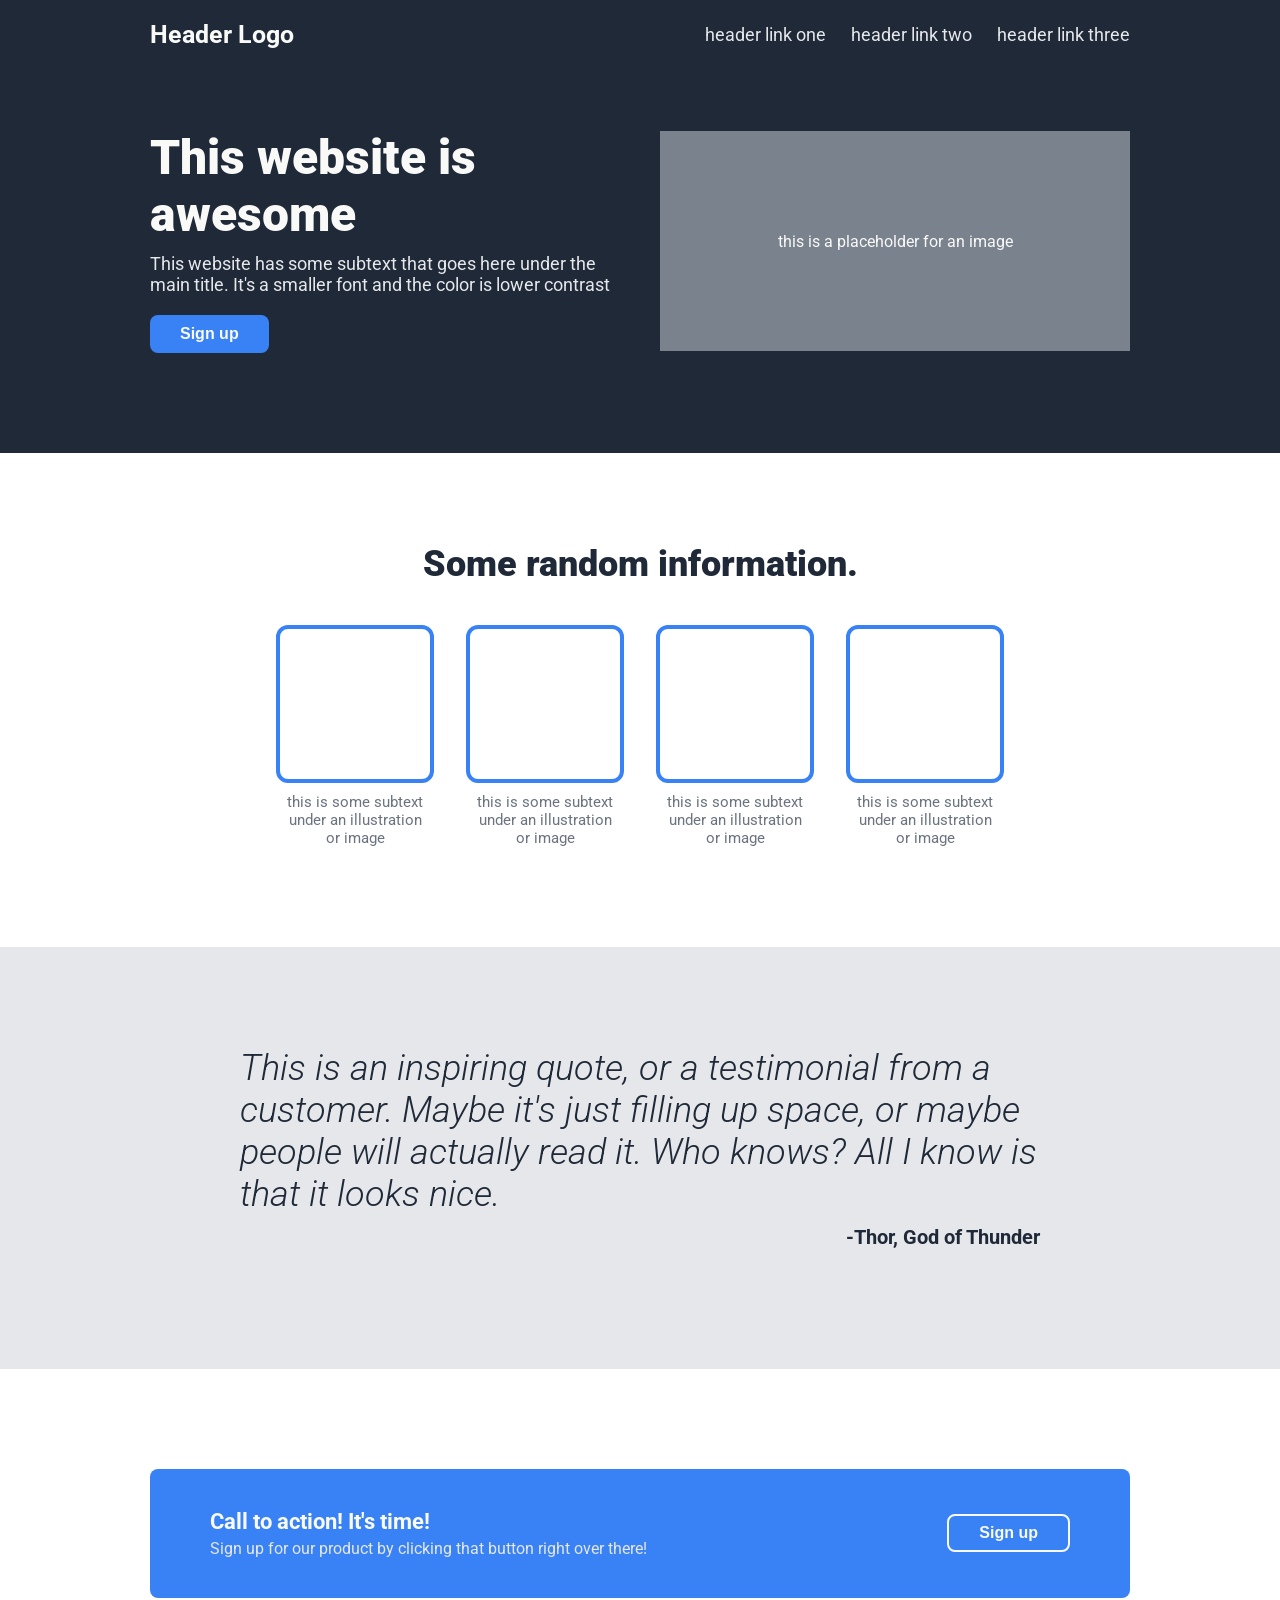
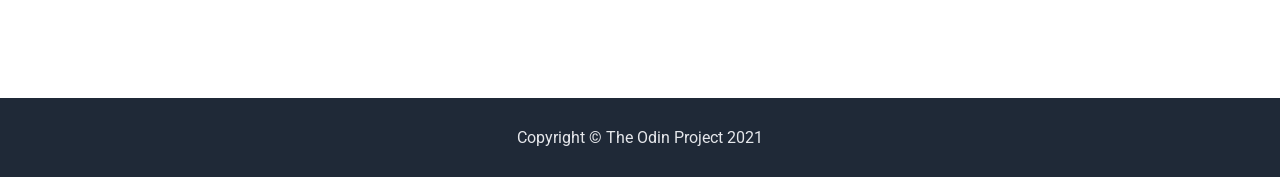
<file: foundations/index.html>
<!DOCTYPE html>
<html lang="en">
<head>
  <meta charset="UTF-8">
  <title>Landing Page - The Odin Project</title>
  <link rel="preconnect" href="https://fonts.googleapis.com">
  <link rel="preconnect" href="https://fonts.gstatic.com" crossorigin>
  <link href="https://fonts.googleapis.com/css2?family=Roboto:ital,wght@0,300;0,400;0,700;0,900;1,300&display=swap" rel="stylesheet">
  <link rel="stylesheet" href="style.css">
</head>
<body>


  <div class="section-hero">
    <div class="header">
      <div class="logo">Header Logo</div>
      <ul class="nav-links">
        <li><a href="#">header link one</a></li>
        <li><a href="#">header link two</a></li>
        <li><a href="#">header link three</a></li>
      </ul>
    </div>

    <div class="hero-container">
      <div class="hero-text">
        <h1>This website is awesome</h1>
        <p>This website has some subtext that goes here under the main title. It's a smaller font and the color is lower contrast</p>
        <button class="btn-signup">Sign up</button>
      </div>
      <div class="hero-image">
        this is a placeholder for an image
      </div>
    </div>
  </div>


  <div class="section-info">
    <h2>Some random information.</h2>
    <div class="cards-container">
      <div class="card-item">
        <div class="card-box"></div>
        <p>this is some subtext under an illustration or image</p>
      </div>
      <div class="card-item">
        <div class="card-box"></div>
        <p>this is some subtext under an illustration or image</p>
      </div>
      <div class="card-item">
        <div class="card-box"></div>
        <p>this is some subtext under an illustration or image</p>
      </div>
      <div class="card-item">
        <div class="card-box"></div>
        <p>this is some subtext under an illustration or image</p>
      </div>
    </div>
  </div>


  <div class="section-quote">
    <div class="quote-content">
      <p class="quote-text">This is an inspiring quote, or a testimonial from a customer. Maybe it's just filling up space, or maybe people will actually read it. Who knows? All I know is that it looks nice.</p>
      <p class="quote-author">-Thor, God of Thunder</p>
    </div>
  </div>


  <div class="section-cta">
    <div class="cta-box">
      <div class="cta-text">
        <h3>Call to action! It's time!</h3>
        <p>Sign up for our product by clicking that button right over there!</p>
      </div>
      <button class="btn-cta">Sign up</button>
    </div>
  </div>

  <div class="footer">
    <p>Copyright © The Odin Project 2021</p>
  </div>

</body>
</html>
</file>
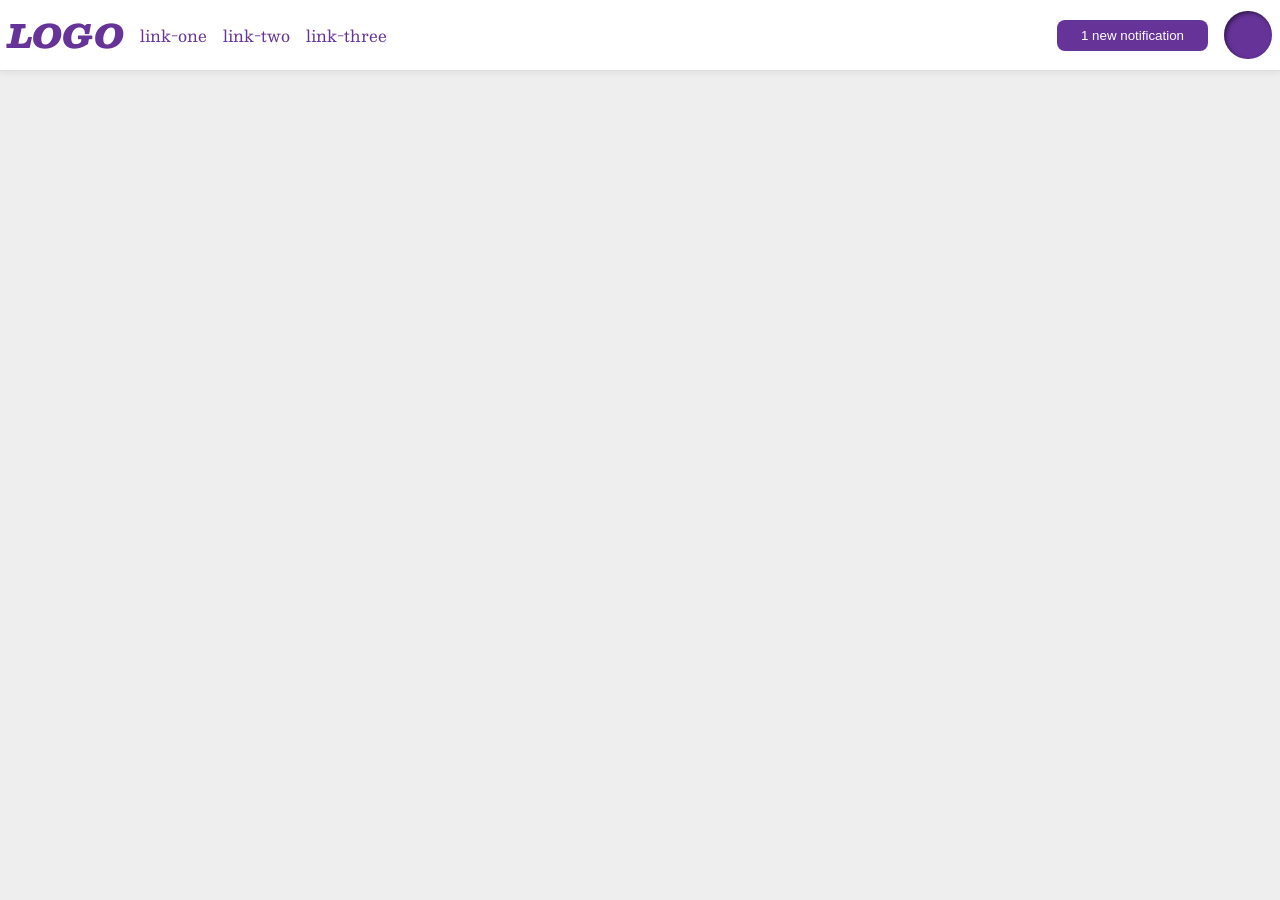
<file: foundations/flex/03-flex-header-2/index.html>
<!DOCTYPE html>
<html lang="en">
  <head>
    <meta charset="UTF-8">
    <meta http-equiv="X-UA-Compatible" content="IE=edge">
    <meta name="viewport" content="width=device-width, initial-scale=1.0">
    <title>Flex Header 2</title>
    <link rel="stylesheet" href="style.css">
  </head>
  <body>
    <div class="header">
      <div class="left-container">
        <div class="logo">
          LOGO
        </div>
        <ul class="links">
          <li><a href="https://google.com">link-one</a></li>
          <li><a href="https://google.com">link-two</a></li>
          <li><a href="https://google.com">link-three</a></li>
        </ul>
      </div>
      <div class="right-container">
        <button class="notifications">
          1 new notification
        </button>
        <div class="profile-image"></div>
      </div>
    </div>
  </body>
</html>
</file>
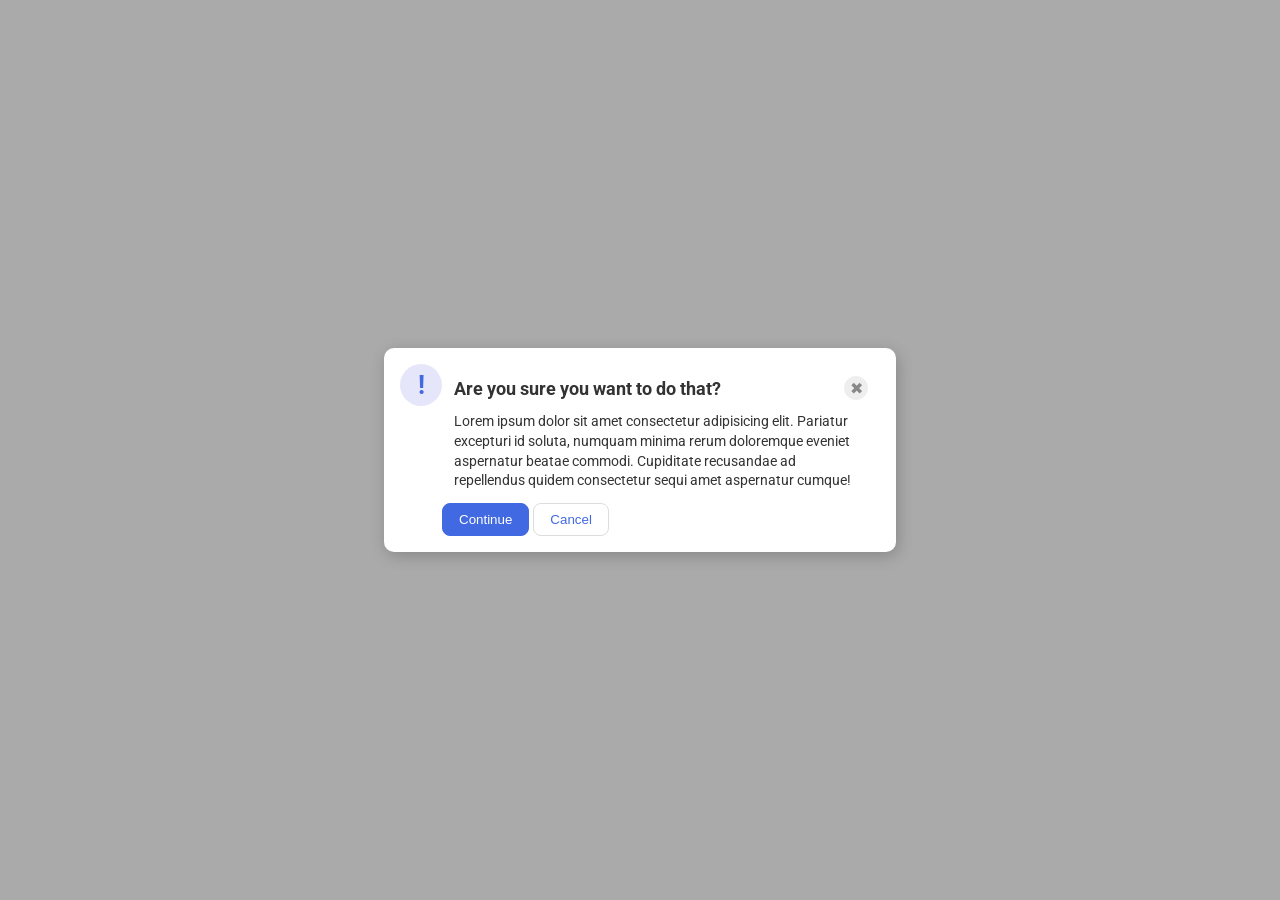
<file: foundations/flex/05-flex-modal/index.html>
<!DOCTYPE html>
<html lang="en">
  <head>
    <meta charset="UTF-8">
    <meta http-equiv="X-UA-Compatible" content="IE=edge">
    <meta name="viewport" content="width=device-width, initial-scale=1.0">
    <link rel="stylesheet" href="style.css">
    <title>Modal</title>
  </head>
  <body>
      <div class="modal">
        <div class="icon">!</div>
        <div class="container">
          <div class="header">Are you sure you want to do that?
            <button class="close-button">✖</button>
          </div>
          <div class="text">Lorem ipsum dolor sit amet consectetur adipisicing elit. Pariatur excepturi id soluta, numquam minima rerum doloremque eveniet aspernatur beatae commodi. Cupiditate recusandae ad repellendus quidem consectetur sequi amet aspernatur cumque!</div>
          <button class="continue">Continue</button>
          <button class="cancel">Cancel</button>
        </div>
      </div>
  </body>
</html>
</file>
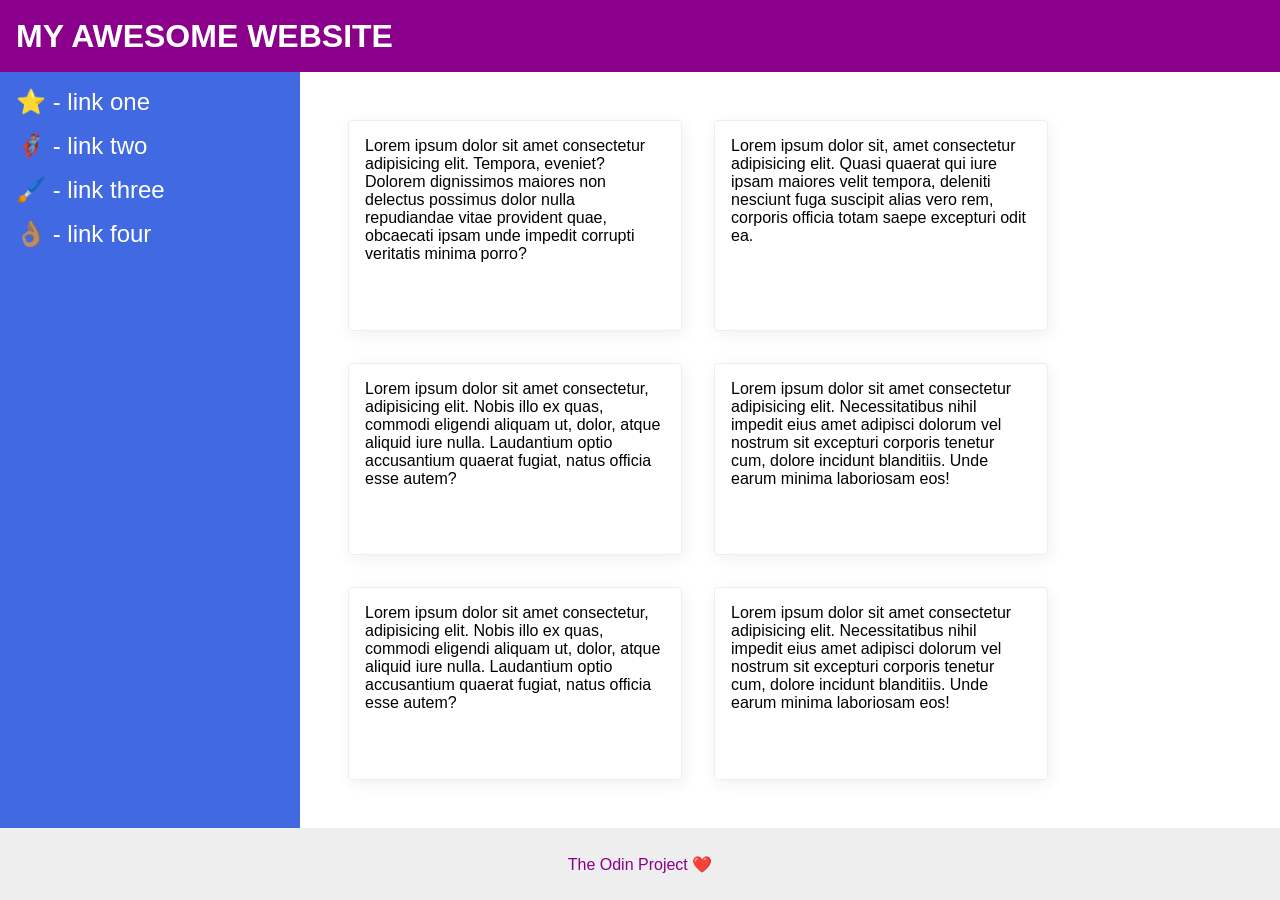
<file: foundations/flex/07-flex-layout-2/index.html>
<!DOCTYPE html>
<html lang="en">
  <head>
    <meta charset="UTF-8">
    <meta http-equiv="X-UA-Compatible" content="IE=edge">
    <meta name="viewport" content="width=device-width, initial-scale=1.0">
    <title>The Holy Grail</title>
    <link rel="stylesheet" href="style.css">
  </head>
  <body>
    <div class="header">
      MY AWESOME WEBSITE
    </div>
  <div class="content">  
    <div class="sidebar">
      <ul>
        <li><a href="#">⭐ - link one</a></li>
        <li><a href="#">🦸🏽‍♂️ - link two</a></li>
        <li><a href="#">🖌️ - link three</a></li>
        <li><a href="#">👌🏽 - link four</a></li>
      </ul>
    </div>

      <div class="cards">
        <div class="card">Lorem ipsum dolor sit amet consectetur adipisicing elit. Tempora, eveniet? Dolorem dignissimos maiores non delectus possimus dolor nulla repudiandae vitae provident quae, obcaecati ipsam unde impedit corrupti veritatis minima porro?</div>
        <div class="card">Lorem ipsum dolor sit, amet consectetur adipisicing elit. Quasi quaerat qui iure ipsam maiores velit tempora, deleniti nesciunt fuga suscipit alias vero rem, corporis officia totam saepe excepturi odit ea.</div>
        <div class="card">Lorem ipsum dolor sit amet consectetur, adipisicing elit. Nobis illo ex quas, commodi eligendi aliquam ut, dolor, atque aliquid iure nulla. Laudantium optio accusantium quaerat fugiat, natus officia esse autem?</div>
        <div class="card">Lorem ipsum dolor sit amet consectetur adipisicing elit. Necessitatibus nihil impedit eius amet adipisci dolorum vel nostrum sit excepturi corporis tenetur cum, dolore incidunt blanditiis. Unde earum minima laboriosam eos!</div>
        <div class="card">Lorem ipsum dolor sit amet consectetur, adipisicing elit. Nobis illo ex quas, commodi eligendi aliquam ut, dolor, atque aliquid iure nulla. Laudantium optio accusantium quaerat fugiat, natus officia esse autem?</div>
        <div class="card">Lorem ipsum dolor sit amet consectetur adipisicing elit. Necessitatibus nihil impedit eius amet adipisci dolorum vel nostrum sit excepturi corporis tenetur cum, dolore incidunt blanditiis. Unde earum minima laboriosam eos!</div>
      </div>
  </div>  
    <div class="footer">
      The Odin Project ❤️
    </div>
  </body>
</html>
</file>
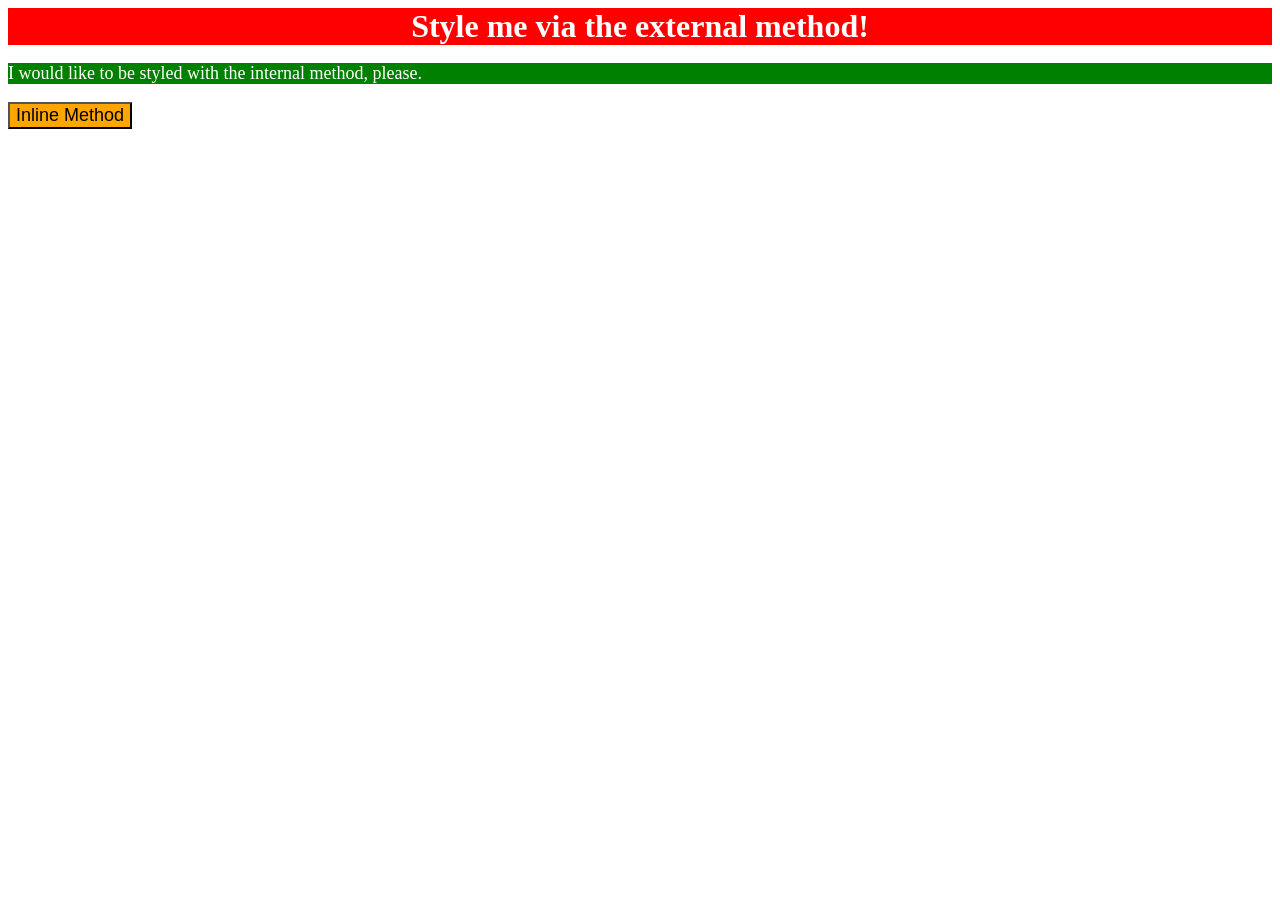
<file: foundations/intro-to-css/01-css-methods/index.html>
<!DOCTYPE html>
<html lang="en">
  <head>
    <meta charset="UTF-8">
    <meta http-equiv="X-UA-Compatible" content="IE=edge">
    <meta name="viewport" content="width=device-width, initial-scale=1.0">
    <title>Methods for Adding CSS</title>
    <link rel="stylesheet" href="styles.css">

   <style>

      p {
        background-color: green;
        color: white;
        font-size: 18px;
      }

    </style>

  </head>
  <body>
    <div>Style me via the external method!</div>
    <p>I would like to be styled with the internal method, please.</p>
    <button style="background-color: orange; font-size: 18px;">Inline Method</button>
  </body>
</html>
</file>
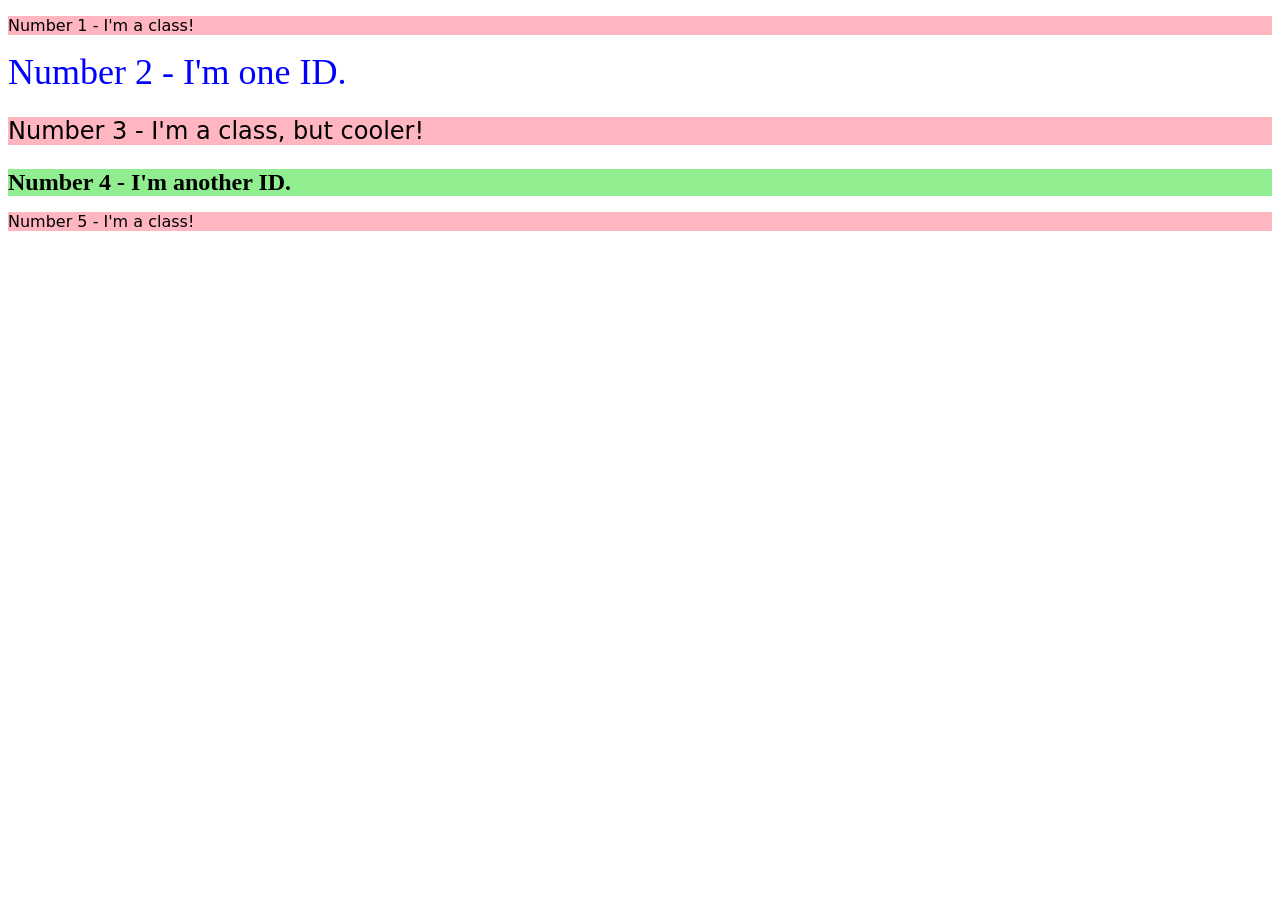
<file: foundations/intro-to-css/02-class-id-selectors/index.html>
<!DOCTYPE html>
<html lang="en">
  <head>
    <meta charset="UTF-8">
    <meta http-equiv="X-UA-Compatible" content="IE=edge">
    <meta name="viewport" content="width=device-width, initial-scale=1.0">
    <title>Class and ID Selectors</title>
    <link rel="stylesheet" href="style.css">
  </head>
  <body>
    <p class="odd">Number 1 - I'm a class!</p>
    <div id="even">Number 2 - I'm one ID.</div>
    <p class="odd cooler">Number 3 - I'm a class, but cooler!</p>
    <div id="even-4-element">Number 4 - I'm another ID.</div>
    <p class="odd">Number 5 - I'm a class!</p>
  </body>
</html>
</file>
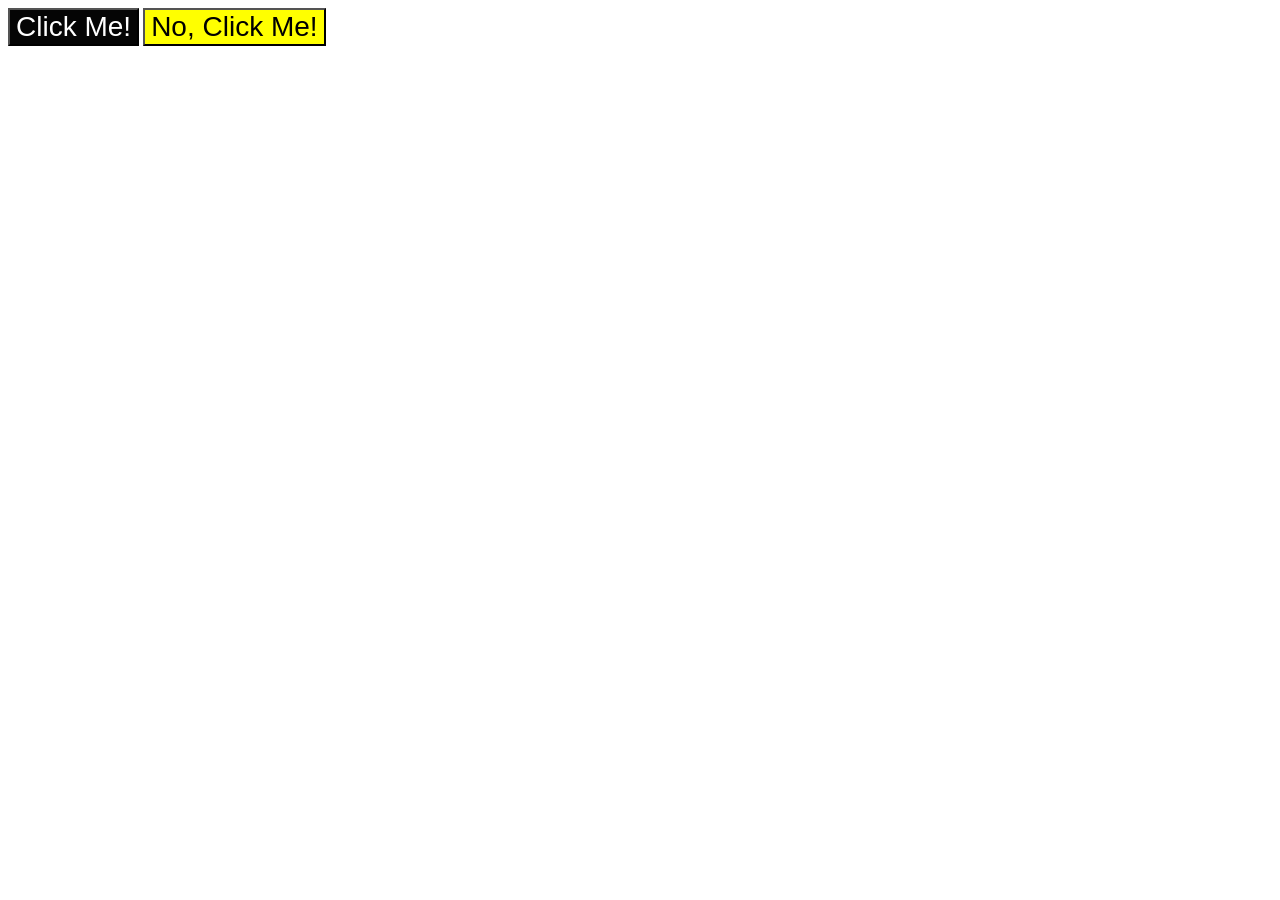
<file: foundations/intro-to-css/03-grouping-selectors/index.html>
<!DOCTYPE html>
<html lang="en">
  <head>
    <meta charset="UTF-8">
    <meta http-equiv="X-UA-Compatible" content="IE=edge">
    <meta name="viewport" content="width=device-width, initial-scale=1.0">
    <title>Grouping Selectors</title>
    <link rel="stylesheet" href="style.css">
  </head>
  <body>
    <button class="button-black">Click Me!</button>
    <button class="button-yellow">No, Click Me!</button>
  </body>
</html>
</file>
<file: foundations/style.css>
body {
    font-family: 'Roboto', sans-serif;
    margin: 0;
    display: flex;
    flex-direction: column;
}

.section-hero {
    background-color: #1F2937;
    padding: 20px 150px 100px 150px;
}

/* LOGO E LINKS */

.header {
    display: flex;
    justify-content: space-between;
    align-items: center;
    margin-bottom: 80px;
}

.logo {
    font-size: 25px;
    color: #F9FAF8;
    font-weight: 700;
}

.nav-links {
    list-style: none;
    display: flex;
    gap: 25px;
    margin: 0px;
    padding: 0px;
}

.nav-links a {
    text-decoration: none;
    font-size: 18px;
    color: #E5E7EB;
}

/* HERO */

.hero-container {
  display: flex;
  align-items: center;
  gap: 40px;
}

.hero-text {
  flex: 1;
}

.hero-text h1 {
  font-size: 48px;
  color: #F9FAF8;
  font-weight: 900;
  margin: 0 0 10px 0;
}

.hero-text p {
  font-size: 18px;
  color: #E5E7EB;
  margin: 0 0 20px 0;
}

.btn-signup {
    background-color: #3882f6;
    color: #F9FAF8;
    font-size: 16px;
    font-weight: bold;
    border: none;
    padding: 10px 30px;
    border-radius: 8px;
    cursor: pointer;
}

.hero-image {
    flex: 1;
    background-color: #7a828e;
    color: #F9FAF8;
    height: 220px;
    display: flex;
    align-items: center;
    justify-content: center;
    
}

/* INFORMATION */

.section-info {
  padding: 60px 150px 100px 150px;
  text-align: center;
  background-color: #FFFFFF;
}

.section-info h2 {
  font-size: 36px;
  color: #1F2937;
  font-weight: 900;
  margin-bottom: 40px;
}

.cards-container {
  display: flex;
  justify-content: center;
  gap: 40px;
}

.card-item {
  width: 150px;
  display: flex;
  flex-direction: column;
  align-items: center;
}

.card-box {
  border: 4px solid #3882F6;
  border-radius: 12px;
  width: 150px;
  height: 150px;
  margin-bottom: 10px;
}

.card-item p {
  color: #6b7280;
  font-size: 15px;
  margin: 0;
}

/* QUOTE */

.section-quote {
  background-color: #E5E7EB;
  padding: 100px 200px;
  display: flex;
  justify-content: center;
}

.quote-content {
  max-width: 800px;
  display: flex;
  flex-direction: column;
}

.quote-text {
  font-size: 36px;
  color: #1F2937;
  font-weight: 300;
  font-style: italic;
  margin: 0;
}

.quote-author {
  font-size: 20px;
  font-weight: bold;
  color: #1F2937;
  align-self: flex-end;
  margin-top: 10px;
}

/* CALL TO ACTION */

.section-cta {
  padding: 100px 150px;
  background-color: #FFFFFF;
  display: flex;
  justify-content: center;
}

.cta-box {
  background-color: #3882F6;
  color: #F9FAF8;
  border-radius: 8px;
  padding: 40px 60px;
  display: flex;
  justify-content: space-between;
  align-items: center;
  width: 100%;
}

.cta-text h3 {
  margin: 0;
  font-size: 22px;
  font-weight: bold;
}

.cta-text p {
  margin: 5px 0 0 0;
  color: #E5E7EB;
  font-size: 16px;
}

.btn-cta {
  background-color: #3882F6;
  color: #F9FAF8;
  border: 2px solid #F9FAF8;
  padding: 8px 30px;
  border-radius: 8px;
  font-weight: bold;
  font-size: 16px;
  cursor: pointer;
}

/* FOOTER */

.footer {
  background-color: #1F2937;
  color: #E5E7EB;
  text-align: center;
  padding: 30px;
}

.footer p {
  margin: 0;
  font-size: 16px;
}
</file>
<file: foundations/flex/03-flex-header-2/style.css>
/* this is some magical font-importing.  
you'll learn about it later. */
@import url('https://fonts.googleapis.com/css2?family=Besley:ital,wght@0,400;1,900&display=swap');

body {
  margin: 0;
  background: #eee;
  font-family: Besley, serif;
}

.header {
  background: white;
  border-bottom: 1px solid #ddd;
  box-shadow: 0 0 8px rgba(0,0,0,.1);

  display: flex;
  justify-content: space-between;
  justify-items: center;
  padding: 8px;
}

.profile-image {
  background: rebeccapurple;
  box-shadow: inset 2px 2px 4px rgba(0,0,0,.5);
  border-radius: 50%;
  width: 48px;
  height:  48px;
}

.logo {
  color: rebeccapurple;
  font-size: 32px;
  font-weight: 900;
  font-style: italic;
}

button {
  border: none;
  border-radius: 8px;
  background: rebeccapurple;
  color: white;
  padding: 8px 24px;
}

a {
  /* this removes the line under our links */
  text-decoration: none;
  color: rebeccapurple;
}

ul {
  list-style-type: none;

  display: flex;
  margin: 0;
  padding: 0;
  gap: 16px;
}


.left-container, .right-container {
  display: flex;
  align-items: center;
  gap: 16px;
}
</file>
<file: foundations/flex/05-flex-modal/style.css>
@import url('https://fonts.googleapis.com/css2?family=Roboto:wght@400;700&display=swap');

html, body {
  height: 100%;
}

body {
  font-family: Roboto, sans-serif;
  margin: 0;
  background: #aaa;
  color: #333;
  /* I'll give you this one for free lol */
  display: flex;
  align-items: center;
  justify-content: center;
}

.modal {
  background: white;
  width: 480px;
  border-radius: 10px;
  box-shadow: 2px 4px 16px rgba(0,0,0,.2);

  display: flex;
  padding: 16px;
}

.icon {
  color: royalblue;
  font-size: 26px;
  font-weight: 700;
  background: lavender;
  width: 42px;
  height: 42px;
  border-radius: 50%;
  display: flex;
  align-items: center;
  justify-content: center;

  flex-shrink: 0;
}

.close-button {
  background: #eee;
  border-radius: 50%;
  color: #888;
  font-weight: 400;
  font-size: 16px;
  height: 24px;
  width: 24px;
  display: flex;
  align-items: center;
  justify-content: center;
  border: 1px solid #eee;
  padding: 0;
}

button {
  cursor: pointer;
  padding: 8px 16px;
  border-radius: 8px;
}

button.continue {
  background: royalblue;
  border: 1px solid royalblue;
  color: white;
}

button.cancel {
  background: white;
  border: 1px solid #ddd;
  color: royalblue;
}

.header {
  display: flex;
  align-items: center;
  justify-content: space-between;
  font-size: 18px;
  font-weight: bold;
  margin: 12px;
}

.text {
  font-size: 14px;
  line-height: 1.4;
  margin: 12px;
}
</file>
<file: foundations/flex/07-flex-layout-2/style.css>
body {
  font-family: -apple-system, BlinkMacSystemFont, 'Segoe UI', Roboto, Oxygen, Ubuntu, Cantarell, 'Open Sans', 'Helvetica Neue', sans-serif;
  margin: 0;
  min-height: 100vh;

  display: flex;
  flex-direction: column;
  justify-content: space-between;
}

.header {
  height: 72px;
  background: darkmagenta;
  color: white;

  display: flex;
  align-items: center;
  padding: 0 16px;
  font-size: 32px;
  font-weight: 900;
}

.footer {
  height: 72px;
  background: #eee;
  color: darkmagenta;

  display: flex;
  align-items: center;
  justify-content: center;
}

.sidebar {
  width: 300px;
  background: royalblue;
  box-sizing: border-box;

  flex-shrink: 0;
  padding: 16px;
}

ul, a {
  list-style-type: none;
  margin: 0;
  padding: 0;

  color: white;
  text-decoration: none;
  font-size: 24px;
}

li {
  margin-bottom: 16px;
}


.card {
  border: 1px solid #eee;
  box-shadow: 2px 4px 16px rgba(0,0,0,.06);
  border-radius: 4px;

  padding: 16px;
  width: 300px;
}

.cards {
  padding: 48px;
  display: flex;
  flex-wrap: wrap;
  gap: 32px;
}

.content {
  flex: 1;
  display: flex;
}
</file>
<file: foundations/intro-to-css/01-css-methods/styles.css>
div {
        background-color: red;
        color: white;
        font-size: 32px;
        text-align: center;
        font-weight: bold;
      }
</file>
<file: foundations/intro-to-css/02-class-id-selectors/style.css>
.odd {
    background-color: #FFB6C1;
    font-family: verdana, DejaVu Sans, sans-serif;
}

#even {
    color: #0000FF;
    font-size: 36px;
}

.cooler {
    font-size: 24px;
}

#even-4-element {
    background-color: #90EE90;
    font-size: 24px;
    font-weight: bold;
}
</file>
<file: foundations/intro-to-css/03-grouping-selectors/style.css>
.button-black, 
.button-yellow {
    background-color: #ffffff;
    font-family: Helvetica, "Times New Roman", sans-serif;
    font-size: 28px;
}

.button-black {
    background-color: #050505;
    color: #ffffff;
}

.button-yellow {
    background-color: #ffff00;
}
</file>
